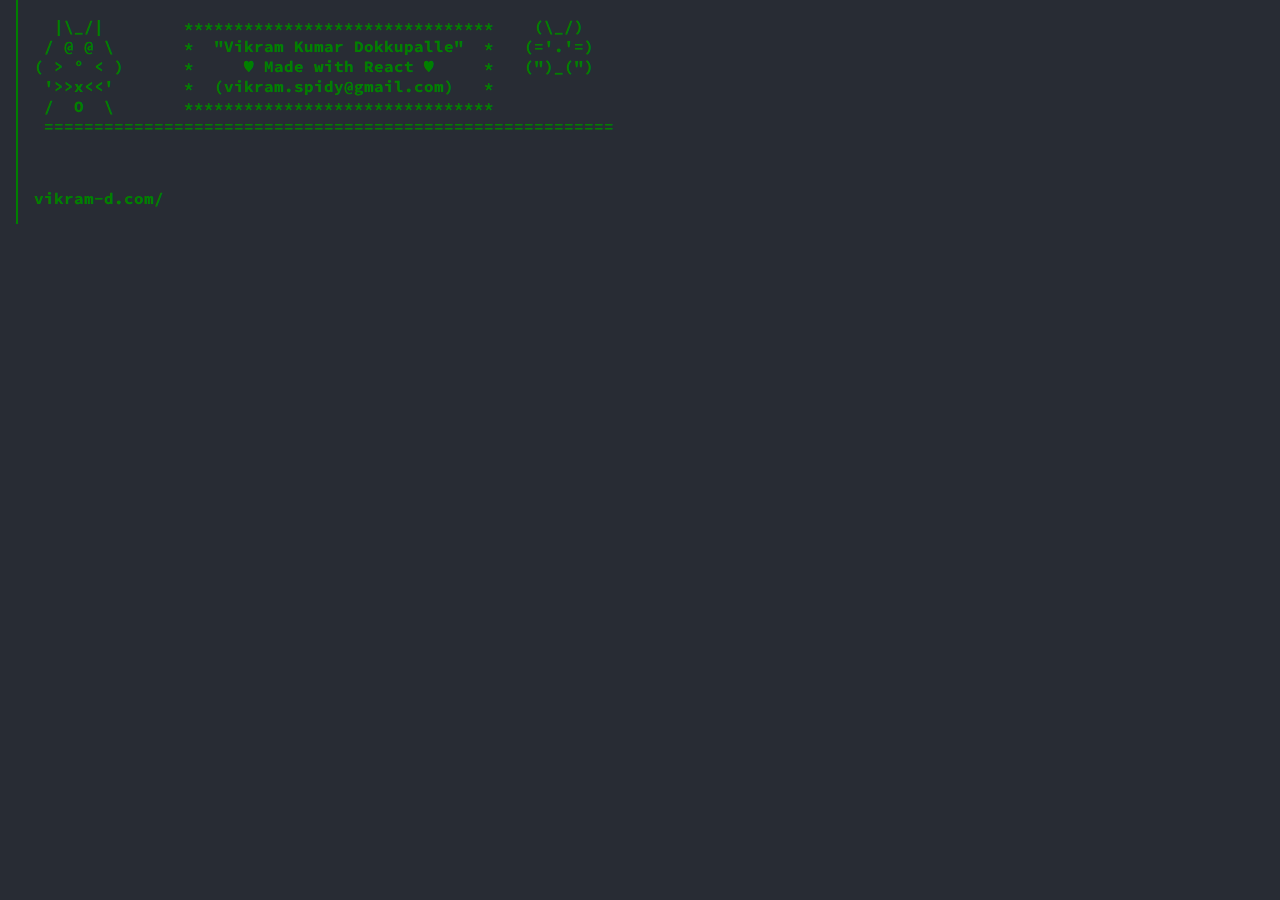
<file: index.html>
<!doctype html><html lang="en"><head><meta charset="utf-8"/><link rel="icon" href="/favicon.ico"/><meta name="viewport" content="width=device-width,initial-scale=1"/><meta name="theme-color" content="#000000"/><meta name="description" content="Web site created using create-react-app"/><link rel="apple-touch-icon" href="/logo192.png"/><link rel="manifest" href="/manifest.json"/><title>Vikram</title><script defer="defer" src="/static/js/main.dee1be38.js"></script><link href="/static/css/main.46b212ae.css" rel="stylesheet"></head><body><noscript>You need to enable JavaScript to run this app.</noscript><div id="root"></div></body></html>
</file>
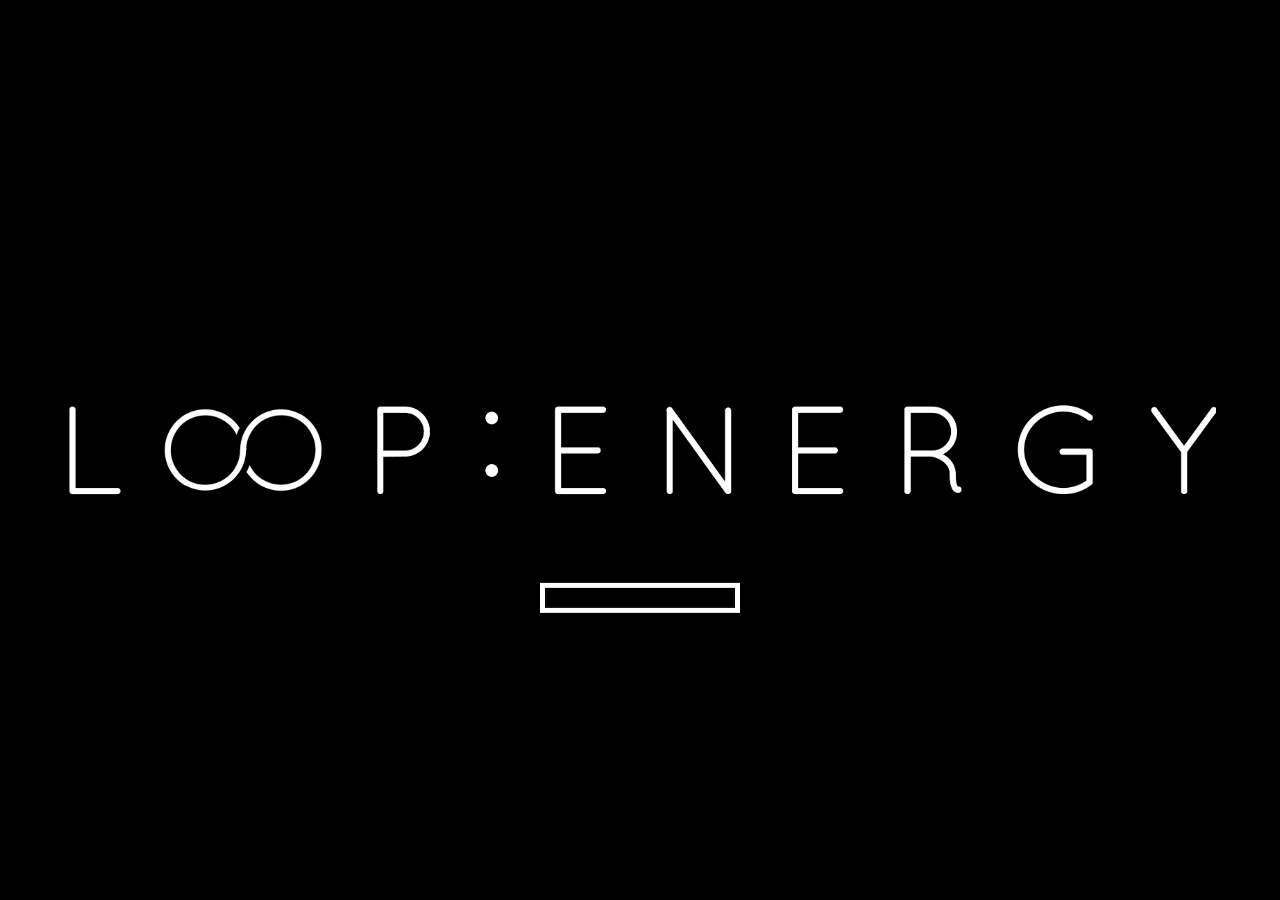
<file: games/energy/index.html>
<!DOCTYPE html>
<html>
  <head>
    <meta charset="utf-8" />
    <link
      href="https://fonts.googleapis.com/css2?family=Montserrat&display=swap"
      rel="stylesheet"
    />
    <style>
      body {
        margin: 0;
        background: #d9dddc;
        overflow: hidden;
      }
      /* @media screen and (min-width: 1024px) {
        #phaser-game {
          max-width: 700px;
          margin: 0 auto;
        }
      } */
    </style>
  </head>
  <body>
    <div style="position: absolute; opacity: 0; font-family: Montserrat;">
      .
    </div>
    <div id="phaser-game"></div>
  <script type="text/javascript" src="bundle.min.js"></script></body>
</html>
</file>
<file: static/css/main.46b212ae.css>
@import url(https://fonts.googleapis.com/css2?family=Source+Code+Pro:ital,wght@0,400;0,700;0,800;1,400;1,700;1,800&display=swap);body{-webkit-font-smoothing:antialiased;-moz-osx-font-smoothing:grayscale;font-family:-apple-system,BlinkMacSystemFont,Segoe UI,Roboto,Oxygen,Ubuntu,Cantarell,Fira Sans,Droid Sans,Helvetica Neue,sans-serif;margin:0}code{font-family:source-code-pro,Menlo,Monaco,Consolas,Courier New,monospace}.App{background-color:#282c34;color:green;font-family:Source Code Pro,monospace;font-weight:700;min-height:100vh}.App-logo{height:40vmin;pointer-events:none}@media (prefers-reduced-motion:no-preference){.App-logo{-webkit-animation:App-logo-spin 20s linear infinite;animation:App-logo-spin 20s linear infinite}}.App-header{align-items:center;background-color:#282c34;color:#fff;display:flex;flex-direction:column;font-size:calc(10px + 2vmin);justify-content:center;min-height:100vh}.App-link{color:#61dafb}@-webkit-keyframes App-logo-spin{0%{-webkit-transform:rotate(0deg);transform:rotate(0deg)}to{-webkit-transform:rotate(1turn);transform:rotate(1turn)}}@keyframes App-logo-spin{0%{-webkit-transform:rotate(0deg);transform:rotate(0deg)}to{-webkit-transform:rotate(1turn);transform:rotate(1turn)}}.command-line{border-left:2px solid green;margin-left:1rem;padding:1rem}.command{align-items:center;display:flex;flex-direction:row;margin-top:2rem}.command .command-start-text{font-weight:700}.result{color:aqua;margin-left:2rem}
/*# sourceMappingURL=main.46b212ae.css.map*/
</file>
